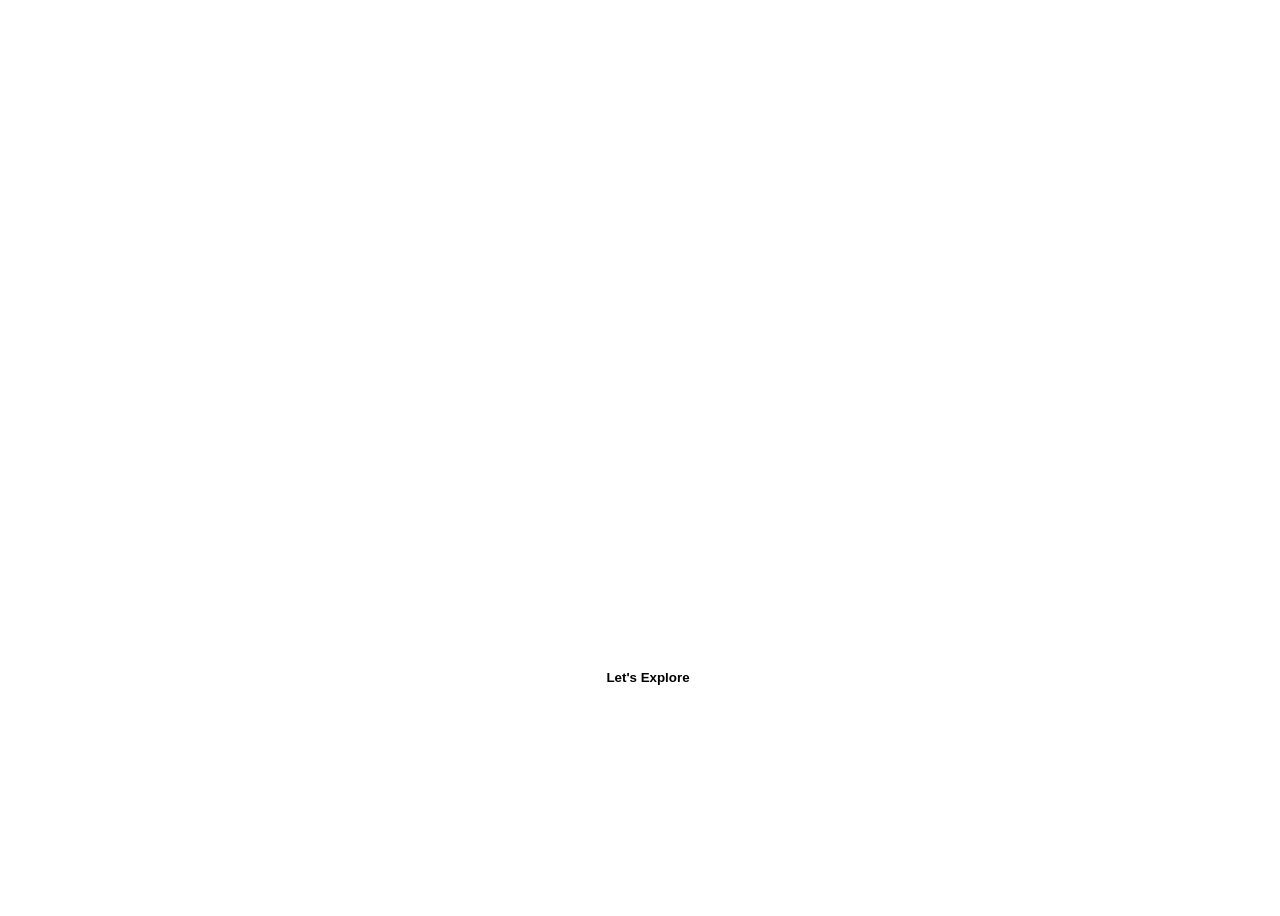
<file: index.html>
<!doctype html>

<html>
  <head>
    <meta http-equiv="CONTENT-TYPE" content="text/html; charset=UTF-8" />
    <meta name="viewport" content="width=device-width, initial-scale=1.0" />
    <link rel="stylesheet" href="style.css" />
    <title>Earth</title>
  </head>
  <body>
    <audio id="suara">
      <source src="voice1.aac" type="audio/aac" />
    </audio>
    <video autoplay muted loop class="bg">
      <source src="home.mp4" type="video/mp4" />
    </video>
    <div class="container">
      <div class="box">
        <h1>earth explorer</h1>
        <p>
          turun ke pusat bumi dan kenali<br />
          4 lapisan utama dalam satu kali<br />scroll
        </p>
      </div>
      <button id="lest">let's explore</button>
    </div>
    <script src="bumi.js"></script>
  </body>
</html>
</file>
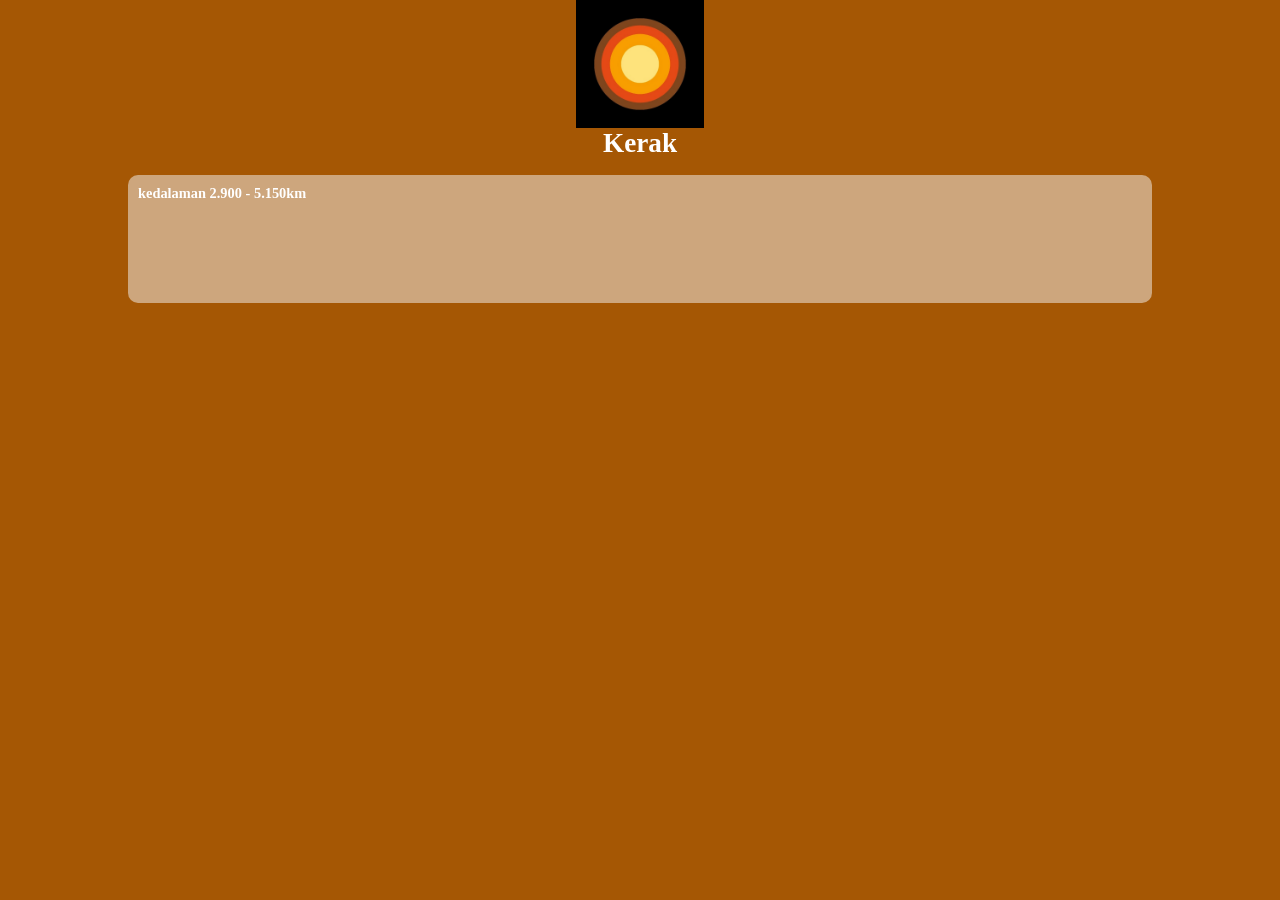
<file: kerak.html>
<!doctype html>

<html>
  <head>
    <meta http-equiv="CONTENT-TYPE" content="text/html; charset=UTF-8" />
    <link rel="stylesheet" href="kerak.css" />
    <title>Lapisan bumi</title>
  </head>
  <body>
    <header>
      <img src="kerak1.jpg" class="foto" />
      <p id="kerak">Kerak</p>
    </header>
    <article>
      <div class="container">
        <div class="box">
          <p class="p">kedalaman 2.900 - 5.150km</p>
        </div>
      </div>
    </article>
  </body>
</html>
</file>
<file: style.css>
*{
  border:1px olid red;
  box-sizing:border-box;
  text-transform:capitalize;
}

body{
  min-width:100vw;
  min-height:100vh;
  display:flex;
  justify-content:center;
  align-items:flex-end;
}
.container{
  margin-bottom:13em;
  text-align:center;
}
.box{
  text-align:center;
  color:white;
  mix-blend-mode:difference;
}
p{
  font-size:1.1em;
  font-weight:800;
}
.bg{
  position:fixed;
  left:0;
  top:0;
  width:100%;
  height:100%;
  object-fit: cover;
  z-index:-1;
}
#lest{
  background:rgb(255 255 255);
  width:12em;
  height:3.4em;
  border:none;
  border-radius:20px;
  margin-top:2em;
  color:black;
  font-weight:900;
  cursor:pointer;
}
#lest:active{
  transform:scaleX(0.9);
  transition: 0.2s;
}
</file>
<file: kerak.css>
*{
  box-sizing:border-box;
  padding:0;
  margin:0;
}
header{
  display:flex;
  flex-direction:column;
  align-items:center;
  text-align:center;
}
body{
  min-height:100vh;
  min-width:100vw;
  background:#A55704;
}
.foto{
  border:none;
  width:8em;
  height:8em;
}
.box{
  width:80vw;
  border:none;
  height:8em;
  background:rgba(245 245 245 / 0.5);
  border-radius:10px;
  filter:blur;
}
#kerak{
  font-size:1.7rem;
  font-family:monaco;
  font-weight:800;
  color:white;
}
.p{
  font-size:0.9rem;
  color:white;
  padding:10px;
  z-index:2;
  font-weight:800;
}
.container{
  display:flex;
  justify-content:center;
  margin-top:1em;
}
</file>
